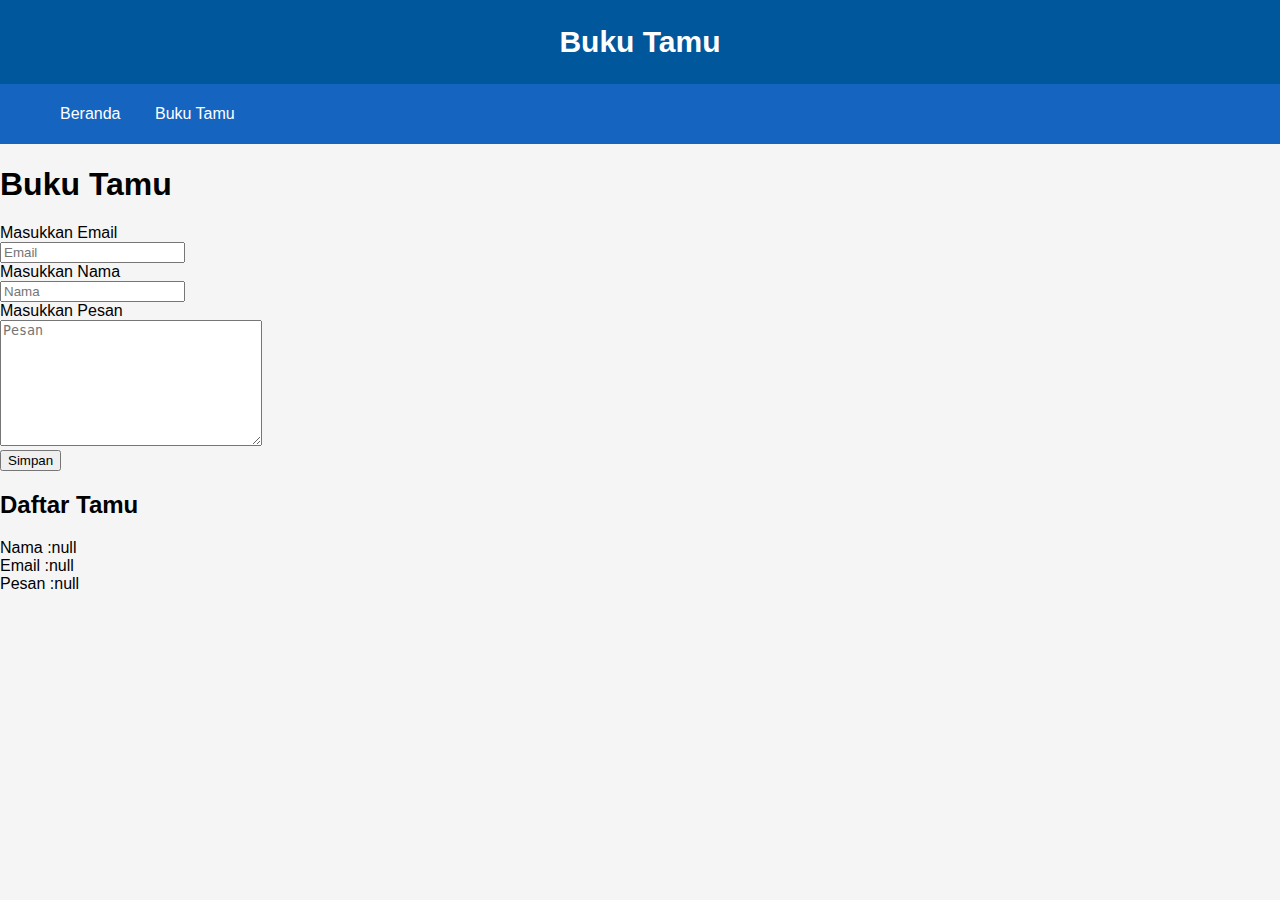
<file: bukutamu.html>
<!DOCTYPE html>
<html lang="en">
<head>
    <meta charset="UTF-8">
    <meta http-equiv="X-UA-Compatible" content="IE=edge">
    <meta name="viewport" content="width=device-width, initial-scale=1.0">
    <title>Form</title>
    <link rel="stylesheet" href="style.css">
</head>
<body>
    <div class="judul">
        <h1>Buku Tamu</h1>
    </div>
    <nav>
        <ul>
            <li><a href="index.html">Beranda</a></li>
            <li><a href="bukutamu.html">Buku Tamu</a></li>
        </ul>
    </nav>
    <body onload="tampilTamu() ">
        <h1>Buku Tamu</h1>
        <form onsubmit="simpanTamu()">
            <label for="email">Masukkan Email</label> <br>
            <input type="text" name="" id="email" placeholder="Email"> <br>
            <label for="email">Masukkan Nama</label> <br>
            <input type="text" name="" id="nama" placeholder="Nama"> <br>
            <label for="email">Masukkan Pesan</label> <br>
            <textarea name="" id="pesan" cols="30" rows="8" placeholder="Pesan"></textarea><br>
            <button type="submit">Simpan</button>
        </form>
        <h2>Daftar Tamu</h2>
        <div id="daftar"></div>
        <script src="script.js"></script>
    </body>
</body>
</html>
</file>
<file: style.css>
*{
    box-sizing: border-box;
}

body{
    font-family: Verdana, Geneva, Tahoma, sans-serif;
    margin: 0;
    padding: 0;
    background-color: whitesmoke;
    color: black;
}

nav{
    background-color:#1565c0 ;
    padding: 5px;
}

nav a{
    text-decoration: none;
    color: white;
}

nav a:hover{
    font-weight: bold;    
}

nav li{
    list-style-type: none;
    display: inline;
    margin: 15px;
}


footer{
    background-color:#1565c0;
    padding: 20px;
    color: white;
    text-align: center;
}

main{
    overflow: auto;
    padding: 15px;
}

aside{
    text-align: center;
    width: 24%;
    float: left;
}


.text-justify{
    text-align: justify;
}

.judul{
    background-color: #01579b;
    font-size: 15px;
    padding: 5px;
    text-align: center;
    color: white;
}


.content{
    width: 75%;
    float: right;
}

.text-bold{
    font-weight: bold;
}

.label{
    background-color:#1565c0 ;
    color: white;
    padding: 4px;
    border-radius: 5px;
}

.feature_img{
    border-radius: 50%;
}

@media screen and (max-width: 922px){
    .card, aside {
        width: 100%;
    } 
}
</file>
